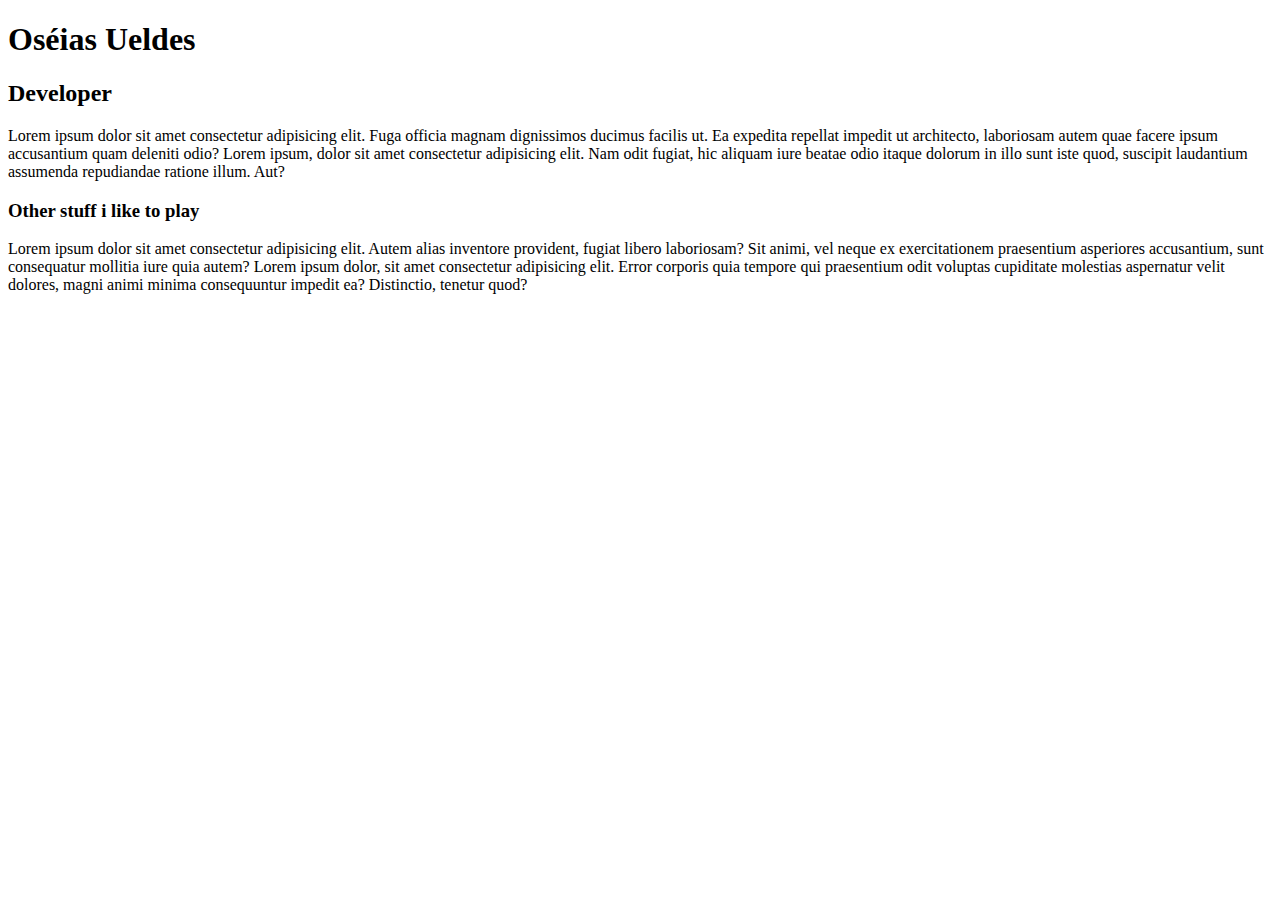
<file: 1. Módulo HTML/Aula 4/index.html>
<!DOCTYPE html>
<html lang="pt">
<head>
    <meta charset="UTF-8">
    <meta http-equiv="X-UA-Compatible" content="IE=edge">
    <meta name="viewport" content="width=device-width, initial-scale=1.0">
    <title>Oséias Ueldes</title>
</head>
<body>
    <h1>
        Oséias Ueldes
    </h1>
    <h2>
        Developer
    </h2>

    <p>
        Lorem ipsum dolor sit amet consectetur adipisicing elit. Fuga officia magnam dignissimos ducimus facilis ut. Ea expedita repellat impedit ut architecto, laboriosam autem quae facere ipsum accusantium quam deleniti odio? Lorem ipsum, dolor sit amet consectetur adipisicing elit. Nam odit fugiat, hic aliquam iure beatae odio itaque dolorum in illo sunt iste quod, suscipit laudantium assumenda repudiandae ratione illum. Aut?
    </p>

    <h3>
        Other stuff i like to play
    </h3>

    <p>Lorem ipsum dolor sit amet consectetur adipisicing elit. Autem alias inventore provident, fugiat libero laboriosam? Sit animi, vel neque ex exercitationem praesentium asperiores accusantium, sunt consequatur mollitia iure quia autem? Lorem ipsum dolor, sit amet consectetur adipisicing elit. Error corporis quia tempore qui praesentium odit voluptas cupiditate molestias aspernatur velit dolores, magni animi minima consequuntur impedit ea? Distinctio, tenetur quod?</p>
    
</body>
</html>
</file>
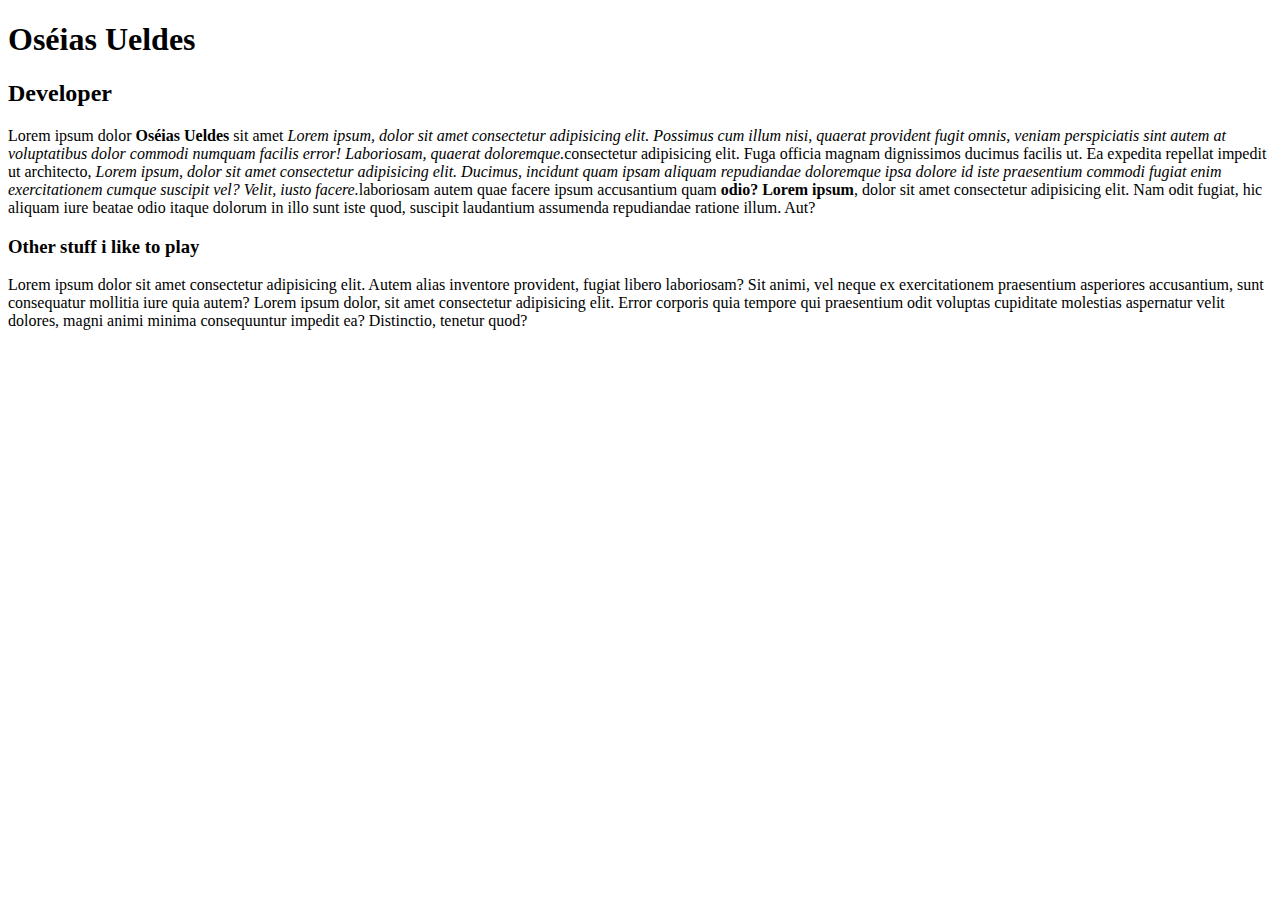
<file: 1. Módulo HTML/Aula 5/index.html>
<!DOCTYPE html>
<html lang="pt">
<head>
    <meta charset="UTF-8">
    <meta http-equiv="X-UA-Compatible" content="IE=edge">
    <meta name="viewport" content="width=device-width, initial-scale=1.0">
    <title>Oséias Ueldes</title>
</head>
<body>
    <h1>
        Oséias Ueldes
    </h1>
    <h2>
        Developer
    </h2>

    <p>
        Lorem ipsum dolor <b>Oséias Ueldes</b> sit amet <i>Lorem ipsum, dolor sit amet consectetur adipisicing elit. Possimus cum illum nisi, quaerat provident fugit omnis, veniam perspiciatis sint autem at voluptatibus dolor commodi numquam facilis error! Laboriosam, quaerat doloremque.</i>consectetur adipisicing elit. Fuga officia magnam dignissimos ducimus facilis ut. Ea expedita repellat impedit ut architecto, <em>Lorem ipsum, dolor sit amet consectetur adipisicing elit. Ducimus, incidunt quam ipsam aliquam repudiandae doloremque ipsa dolore id iste praesentium commodi fugiat enim exercitationem cumque suscipit vel? Velit, iusto facere.</em>laboriosam autem quae facere ipsum accusantium quam <strong> odio? Lorem ipsum</strong>, dolor sit amet consectetur adipisicing elit. Nam odit fugiat, hic aliquam iure beatae odio itaque dolorum in illo sunt iste quod, suscipit laudantium assumenda repudiandae ratione illum. Aut?
    </p>

    <h3>
        Other stuff i like to play
    </h3>

    <p>Lorem ipsum dolor sit amet consectetur adipisicing elit. Autem alias inventore provident, fugiat libero laboriosam? Sit animi, vel neque ex exercitationem praesentium asperiores accusantium, sunt consequatur mollitia iure quia autem? Lorem ipsum dolor, sit amet consectetur adipisicing elit. Error corporis quia tempore qui praesentium odit voluptas cupiditate molestias aspernatur velit dolores, magni animi minima consequuntur impedit ea? Distinctio, tenetur quod?</p>
    
</body>
</html>
</file>
